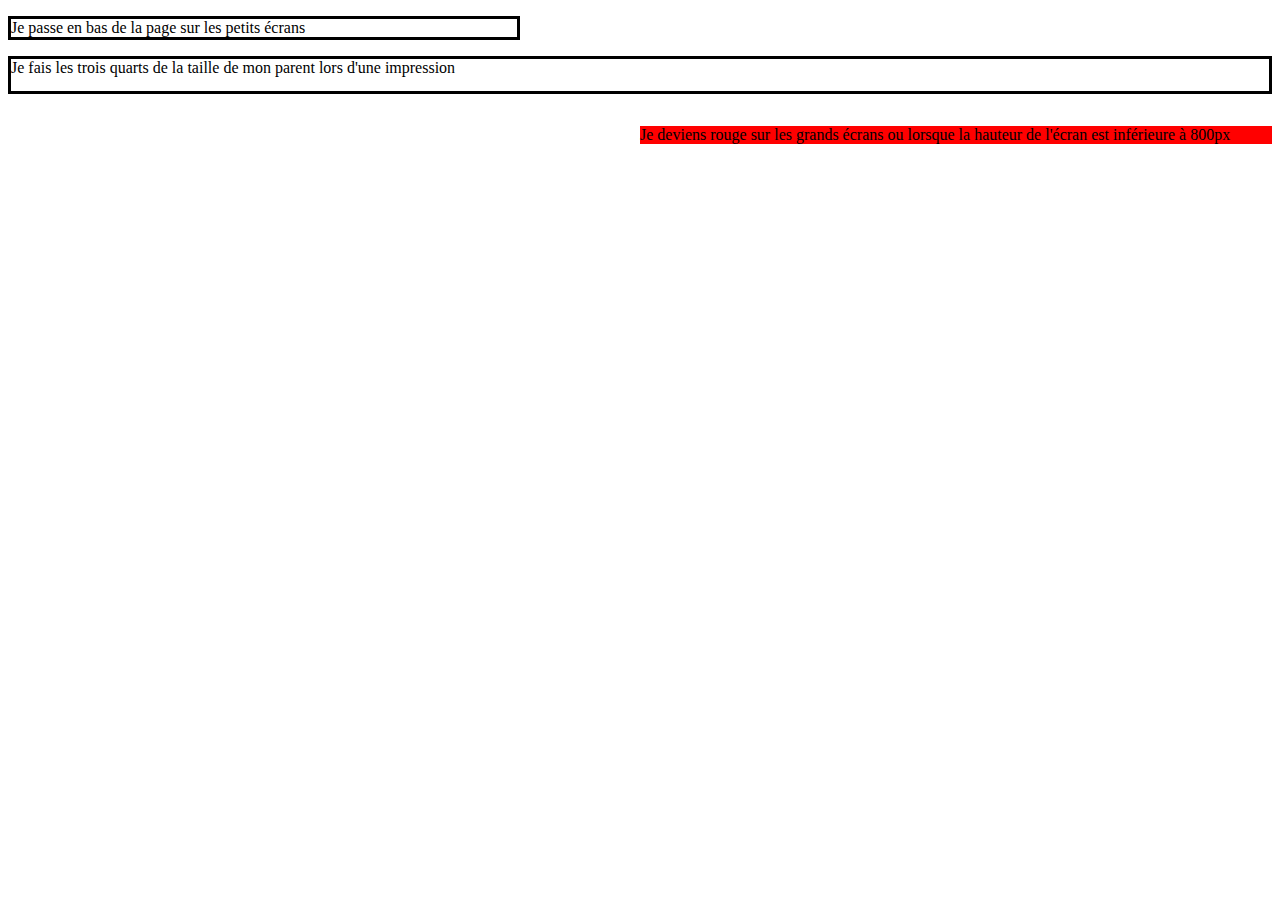
<file: exercice.html>
<!DOCTYPE html>
<html>

<head>
  <meta charset="utf-8">
  <meta name="viewport" content="width=device-width, initial-scale=1.0">
  <title>Application media queries</title>
  <link href="style.css" rel="stylesheet" type="text/css" />
</head>

<body>
  <p class="first-block">Je passe en bas de la page sur les petits écrans</p>
  <div>
    <p class="second-block">Je fais les trois quarts de la taille de mon parent lors d'une impression </p>
  </div>
  <p class="third-block">Je deviens rouge sur les grands écrans ou lorsque la hauteur de l'écran est inférieure à 800px
  </p>
</body>

</html>
</file>
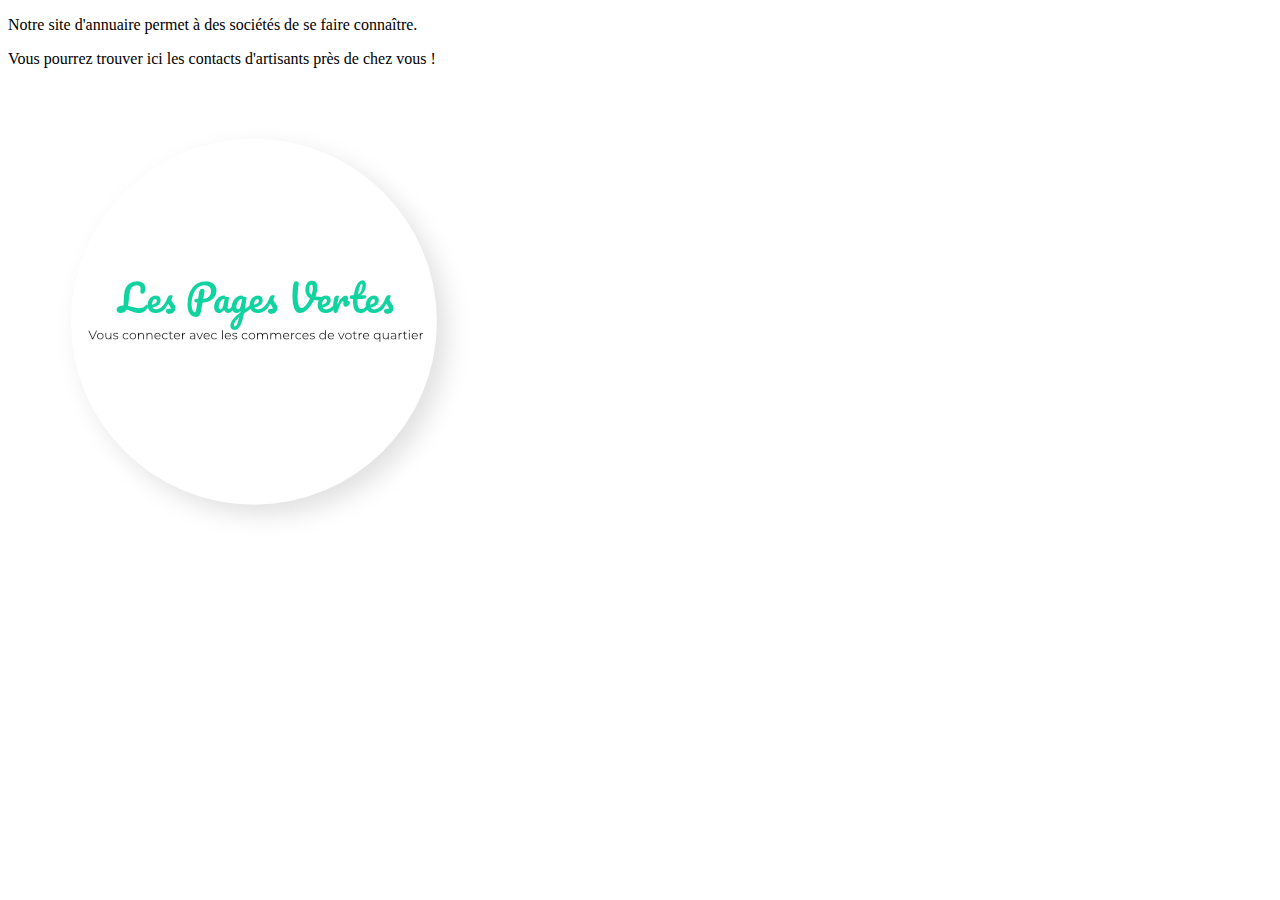
<file: pages/front-office/a-propos.html>
<!DOCTYPE html>
<html lang="en">

<head>
  <meta charset="UTF-8">
  <meta name="viewport" content="width=device-width, initial-scale=1.0">
  <title>A propos</title>
</head>

<body>
  <p>Notre site d'annuaire permet à des sociétés de se faire connaître.</p>
  <p>Vous pourrez trouver ici les contacts d'artisants près de chez vous !</p>
  <img src="../../resources/images/les-pages-vertes-logo.png" alt="Logo les pages vertes">
</body>

</html>
</file>
<file: style.css>
.first-block {
    border-style: solid;
    width: 40%;
}

.second-block {
    border-style: solid;
    height: 2em;
}

.third-block {
    float: right;
    width: 50%;
}

@media screen and (max-width: 760px) {
    .first-block {
        border-style: solid;
        width: 40%;
        float: bottom;
    }

}

@media print {

    .second-block {
        border-style: solid;
        height: 2em;
        width: 75%;
    }
}



@media screen and (min-width:1024px),
(max-height:800px) {
    .third-block {
        background-color: red;
        float: right;
        width: 50%;
    }
}
</file>
